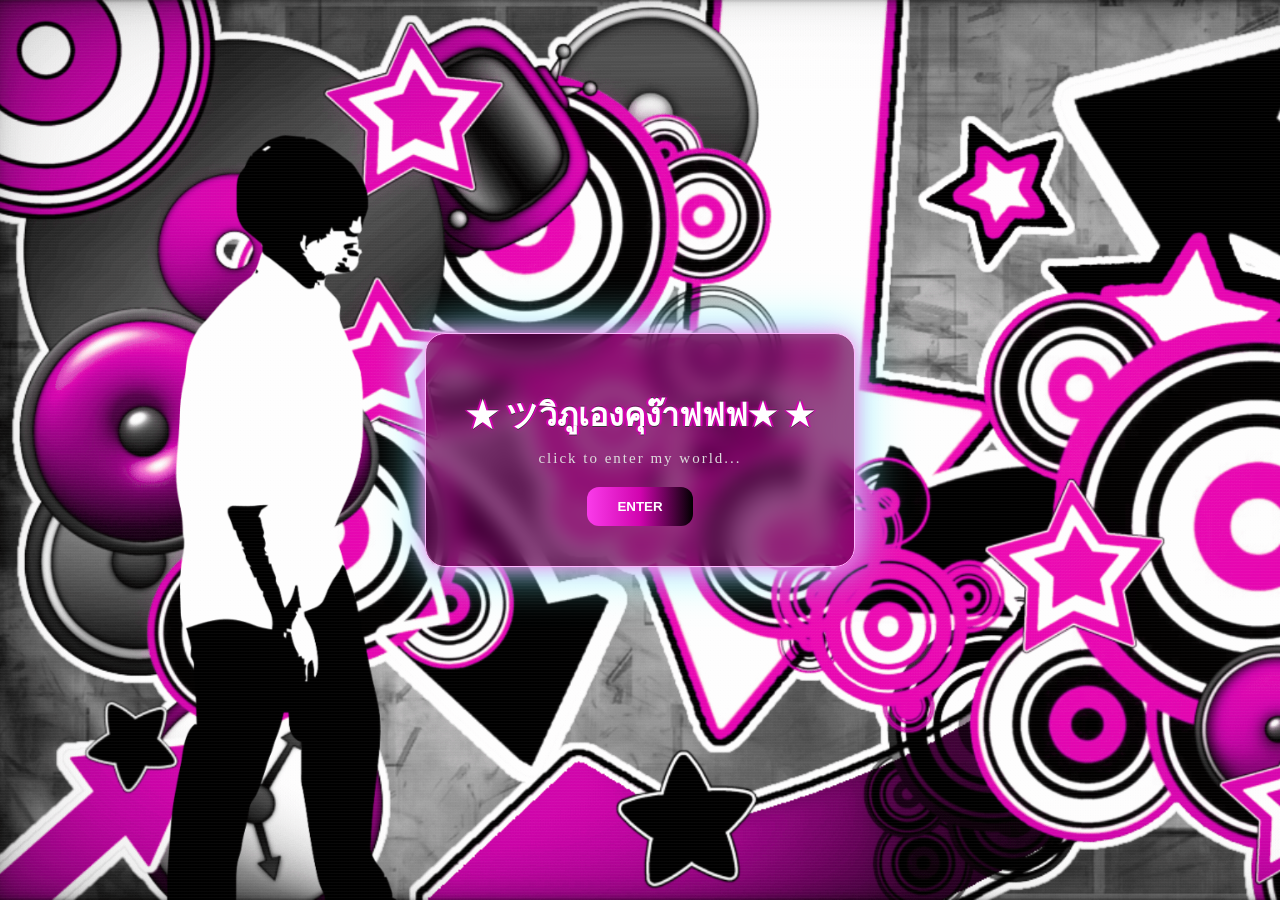
<file: index.html>
<!doctype html>
<html lang="en">
  <head>
    <meta charset="UTF-8" />
    <meta name="viewport" content="width=d, initial-scale=1.0" />
    <link rel="stylesheet" href="style.css" type="text/css" media="all" />
    <title>Home</title>
  </head>
  <!-- Slapping Cat - https://www.cursors-4u.com/cursor/slapping-cat -->
<link rel="stylesheet" href="https://cdn.cursors-4u.net/cursors/animated/slapping-cat-1348ecde-48.css">
<!-- End www.Cursors-4U.com Code -->
  <body>
     <!-- ENTER SCREEN -->
  <div id="enter-page">
    <div class="enter-box">
      <h1>★ ツวิภูเองคุง๊าฟฟฟ★ ★</h1>
      <p class="blink-text">click to enter my world...</p>

      <button id="enter-btn">
        ENTER
      </button>
    </div>
  </div>

  <!-- MUSIC -->
  <audio id="bgm">
    <source src="audios/sawasdee.mp3" type="audio/mpeg">
  </audio>

  <!-- WEBSITE -->
   <div id="site-content">
    <div class="wrapper">
      <div class="marquee">
  <div class="marquee-text">
    ★ WELCOME TO MY WORLD ★
    ★ WELCOME TO MY WORLD ★
    ★ WELCOME TO MY WORLD ★
  </div>
</div>
      <div id="flex">
        <aside class="left">
          <div class="box">
            <div class="content">
                <div class="profile-wrapper">
                    <img src="images/online_pink.webp" alt="Profile Picture" class="profile-pic" >
                </div>
            </div>
          </div>
          <div class="box">
            <div class="content">
                <nav>
                    <ul>
                    <li><a href="index.html?skip=true">Home</a></li>
                    <li><a href="about.html">About</a></li>
                    <li><a href="gallery.html">Gallery</a></li>
                    <li><a href="https://www.facebook.com/phu.fortysix" target="_blank">Facebook</a></li>
                    <li><a href="https://www.instagram.com/viphu_/" target="_blank">Instagram</a></li>
                    <li><a href="https://github.com/viphu-cs" target="_blank">GitHub</a></li>
                    </ul>
                </nav>
            </div>
          
        </aside>
        <main>
          <div>
            <div class="header">
              <div class="ht">ツวิภูเองคุง๊าฟฟฟ★</div>
            </div>
          </div>
          <div class="box">
            <div class="content">
              <h3>Welcome to My Website</h3>
              <p>
                หวัดดีคับทุกคนนนนนนนนนน 😭🙏<br>
  ยินดีต้อนรับเข้าสู่เว็บของผมเองงงงง
              </p>
              <div id="spotify-embed"></div>
              <img src="images/enter_screen.gif" alt="" style="width: 100%; height: 150;">
              <p style="text-align: center;">
  ★ ขอบคุณที่หลงเข้ามาคับ ★
</p>
              <div style="justify-content: space-between; text-align: center; margin: 5px; padding: 0;">
                <img src="images/ipod.webp" alt="iPod" style="height: 50px; width: 100px;">
                <img src="images/dancing-cat-cat.gif" alt="Dancing Cat" style="height: 50px; width: 100px;">
                <img src="images/ipod.webp" alt="iPod" style="height: 50px; width: 100px;">
              </div>
            </div>
          </div>
        </main>
        <aside class="right">
          <div class="box">
            <div class="content">
              <h3>Note</h3>
              <p>
                ยังไม่รู้จะเขียนอะไรดีเลยใส่ข้อความนี้ไปก่อนละกัน
              </p>
            </div>
          </div>
          <div class="box">
            <div class="content">
              <img src="images/glasses.png" alt="Glasses" style="width: 100%; height: 100%;">
            </div>
          </div>
          <div class="box">
            <div class="content">
              <h3>Updates</h3>
              <div id="updates-container"></div>
            </div>
          </div>
        </aside>
      </div>
    </div>
  </div>
  <script src="https://open.spotify.com/embed/iframe-api/v1" async></script>
  <script src="script.js"></script>
  </body>
</html>
</file>
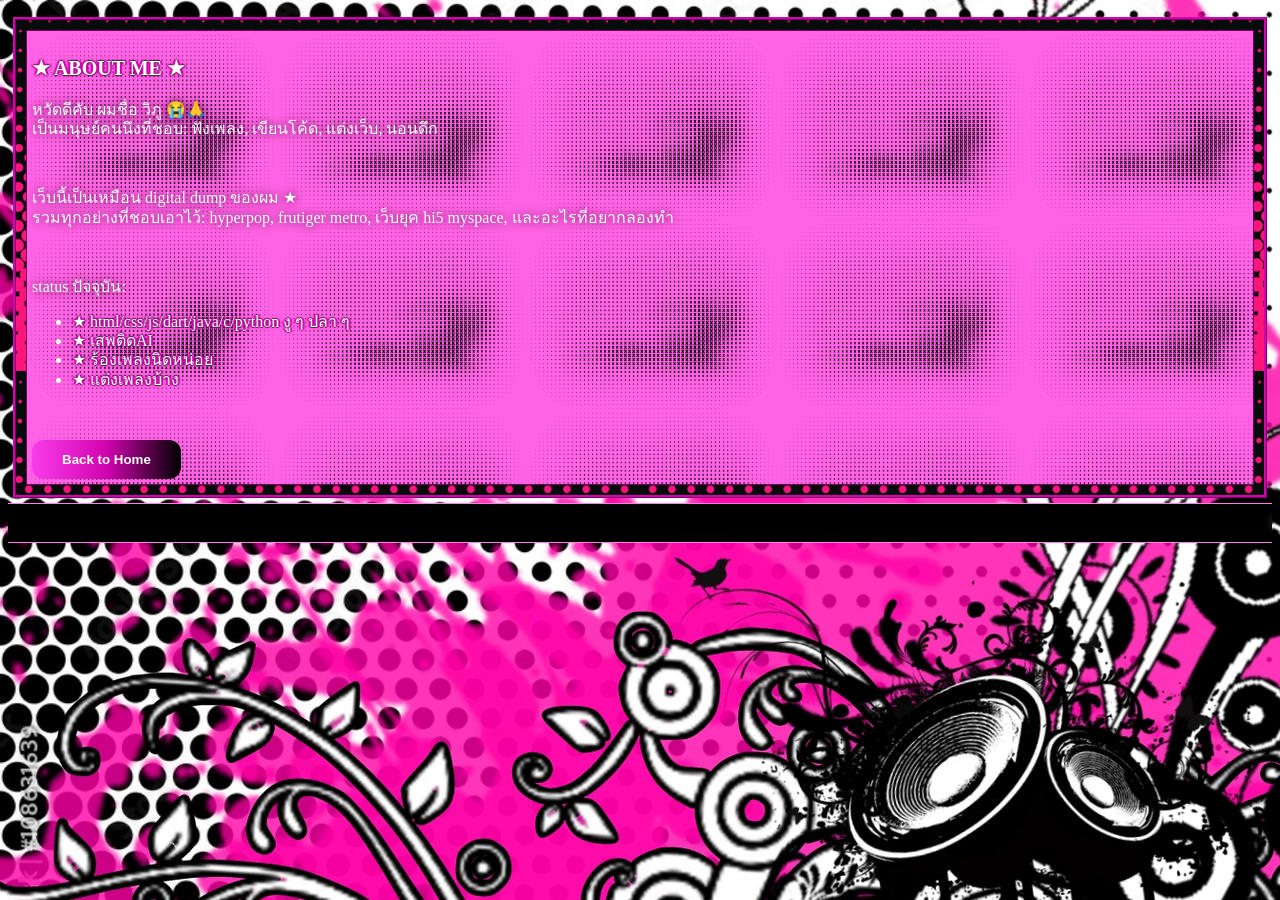
<file: about.html>
<!doctype html>
<html lang="en">
  <head>
    <meta charset="UTF-8" />
    <meta name="viewport" content="width=device-width, initial-scale=1.0" />
    <link rel="stylesheet" href="style.css" type="text/css" media="all" />
    <!-- Slapping Cat - https://www.cursors-4u.com/cursor/slapping-cat -->
    <link
      rel="stylesheet"
      href="https://cdn.cursors-4u.net/cursors/animated/slapping-cat-1348ecde-48.css"
    />
    <!-- End www.Cursors-4U.com Code -->
    <title>About Me</title>
  </head>
  <body>
    <main>
    <div class="box">
      <div class="content">
        <h3>★ ABOUT ME ★</h3>

        <p>
          หวัดดีคับ ผมชื่อ วิภู 😭🙏<br />
          เป็นมนุษย์คนนึงที่ชอบ: ฟังเพลง, เขียนโค้ด, แต่งเว็บ, นอนดึก
        </p>

        <br />

        <p>
          เว็บนี้เป็นเหมือน digital dump ของผม ★<br />
          รวมทุกอย่างที่ชอบเอาไว้: hyperpop, frutiger metro, เว็บยุค hi5
          myspace, และอะไรที่อยากลองทำ
        </p>

        <br />

        <p>status ปัจจุบัน:</p>

        <ul>
          <li>★ html/css/js/dart/java/c/python งู ๆ ปลา ๆ</li>
          <li>★ เสพติดAI</li>
          <li>★ ร้องเพลงนิดหน่อย</li>
          <li>★ แต่งเพลงบ้าง</li>
        </ul>

        <br />

        <br />

        <button
          onclick="window.location.href = 'index.html?skip=true'"
          id="enter-btn"
        >
          Back to Home
        </button>
      </div>
    </div>
    </main>
    <div class="marquee">
      <div class="marquee-text">
        ★ WELCOME TO MY WORLD ★ ★ WELCOME TO MY WORLD ★ ★ WELCOME TO MY WORLD ★
      </div>
    </div>
  </body>
</html>
</file>
<file: style.css>
/* ENTER PAGE */

#enter-page {
  position: fixed;
  inset: 0;

  background-image: url("images/enter_screen2.gif");
  background-size: cover;

  display: flex;
  justify-content: center;
  align-items: center;

  z-index: 9999;

  overflow: hidden;
}

/* scanline effect */

#enter-page::before {
  content: "";

  position: absolute;
  inset: 0;

  background-image: repeating-linear-gradient(
    to bottom,
    rgba(255, 255, 255, 0.03),
    rgba(255, 255, 255, 0.03) 1px,
    transparent 1px,
    transparent 3px
  );

  pointer-events: none;
}

/* BOX */

.enter-box {
  text-align: center;

  padding: 40px;

  background: rgba(100, 0, 84, 0.685);

  border: 1px solid #ffb7ff;

  border-radius: 20px;

  backdrop-filter: blur(10px);

  box-shadow:
    0 0 20px #ff7de9,
    0 0 50px #7df9ff;

  animation: floaty 3s ease-in-out infinite;
}

.enter-box h1 {
  color: rgb(255, 255, 255);

  font-size: 32px;

  margin-bottom: 10px;

  text-shadow:
    -2px 0 #d104af,
    0 1px #383738,
    2px 0 #d104af,
    0 -1px #383738,
    0 0 4px #d104af;
}

.enter-box p {
  color: #ddd;

  margin-bottom: 20px;

  letter-spacing: 2px;
}

/* BUTTON */

#enter-btn {
  padding: 12px 30px;

  border: none;

  border-radius: 12px;

  background: linear-gradient(90deg, #fa3cea, #d104af, #000000);

  color: white;

  font-weight: bold;

  cursor: pointer;

  transition: 0.3s;
}

#enter-btn:hover {
  transform: scale(1.08);

  box-shadow: 0 0 20px #fff;
}

/* FLOAT */

@keyframes floaty {
  0% {
    transform: translateY(0px);
  }

  50% {
    transform: translateY(-8px);
  }

  100% {
    transform: translateY(0px);
  }
}

/* HIDE SITE */

#site-content {
  display: none;
}

body {
  background-image: url("images/metro_bg.jpg");
  background-size: fill;
  font-family: "kosugi maru";
  color: white;
  font-size: 15px;
  line-height: 1.2;
  text-align: left;
}

.wrapper {
  width: 900px;
  height: auto;
  padding: 5px;
  background-color: transparent;
  border-radius: 10px;
  margin: 0 auto;
}

aside {
  width: 220px;
  padding: 10px;
}

main {
  flex: 1;
  order: 2;
  margin-top: 17px;
}

.left {
  order: 1;
}

.right {
  order: 3;
}

#flex {
  display: flex;
}

.scroll {
  overflow: auto;
  -ms-overflow-style: none; /* IE and Edge */
  scrollbar-width: none; /* Firefox */
}

::-webkit-scrollbar {
  display: none;
}

.box {
  border: #d104af ridge;
  margin: 5px;
  padding: 5px;
  background-image: url("images/pattern.jpg");
  background-size: 50%;
}

.content {
  background-image: url("images/metro_48.png");
  background-color: #ff63e5;
  background-size:fill;
  border: 1px solid #770063;
  color: #440041;
  padding: 5px;
  margin: 5px;
}

.content h3 {
  color: #ffffff;
  font-size: 20px;
  font-weight: bold;
  font-family: "kosugi maru";
  text-shadow:
    -2px 0 #d104af,
    0 1px #383738,
    2px 0 #d104af,
    0 -1px #383738,
    0 0 4px #d104af;
}

.content p {
  color: #ffffff;
  text-shadow:
    0 0 10px #570048;
  font-size: 16px;
  font-weight:normal;
  font-family: "kosugi maru";
}

.content li {
  color: #ffffff;
    text-shadow:
    -2px 0 #d104af,
    0 1px #383738,
    2px 0 #d104af,
    0 -1px #383738,
    0 0 4px #d104af;
  font-size: 16px;
  font-weight:normal;
  font-family: "kosugi maru";
}

.header {
  height: 100px;
  background-image: url("images/header.png");
  background-size: 100%;
  background-position: center;
  border: ridge #d104af;
  position: relative;
  image-rendering: auto;
}

.ht {
  position: absolute;
  bottom: -15px;
  left: 0px;
  color: white;
  font-size: 35px;
  font-weight: bold;
  font-family: "kosugi maru";
  text-shadow:
    -2px 0 #d104af,
    0 1px #383738,
    2px 0 #d104af,
    0 -1px #383738,
    0 0 4px #d104af;
}

.profile-wrapper {
  display: flex;
  justify-content: center;
  align-items: center;
}

.profile-pic {
  display: block;
  width: 150px;
  height: 150px;
  border-radius: 50%;
  margin: 0 auto;
}

nav ul {
  list-style: none;
  padding: 0;
  margin: 0;
}

nav li {
  margin-bottom: 8px;
}

nav a {
  display: block;
  padding: 10px;
  background:  linear-gradient(90deg, #fa3cea, #d104af, #000000);
  border: 1px solid #d104af;
  border-radius: 10px;

  color: rgb(255, 255, 255);
  text-decoration:none;
  font-size: 14px;
  letter-spacing: 1px;

  transition: 0.3s ease;

  backdrop-filter: blur(4px);
}

nav a:hover {
  background: linear-gradient(90deg, #fa3cea, #d104af, #000000);

  color: #ffffff;

  transform: translateX(5px);
  letter-spacing: 5px;

  box-shadow: 0 0 10px #ff7de9;
}

.blink-text {

  animation: blink 1.5s infinite;

}

@keyframes blink {

  0% {
    opacity: 1;
  }

  50% {
    opacity: 0;
  }

  100% {
    opacity: 1;
  }

}

.marquee {

  width: 100%;

  overflow: hidden;

  white-space: nowrap;

  border-top: 1px solid #ff7de9;
  border-bottom: 1px solid #ff7de9;

  padding: 10px 0;

  background: black;

}

.marquee-text {

  display: inline-block;

  padding-left: 100%;

  animation: marquee 20s linear infinite;

  color: #ff7de9;

  font-weight: bold;

  letter-spacing: 3px;

  text-shadow:
    0 0 10px #ff7de9;

}

@keyframes marquee {

  0% {
    transform: translateX(0);
  }

  100% {
    transform: translateX(-100%);
  }

}

.update-post {

  margin-bottom: 20px;

  padding: 10px;

  border-left:
    2px solid #ff7de9;

  background:
    rgba(97, 0, 97, 0.548);

}

.update-date {

  color: #ffffff;

  font-size: 12px;

  margin-bottom: 5px;

  letter-spacing: 2px;

  text-shadow:
    0 0 5px #ff7de9;

}

.update-content {

  color: #ffffff;

  line-height: 1.5;

}
</file>
